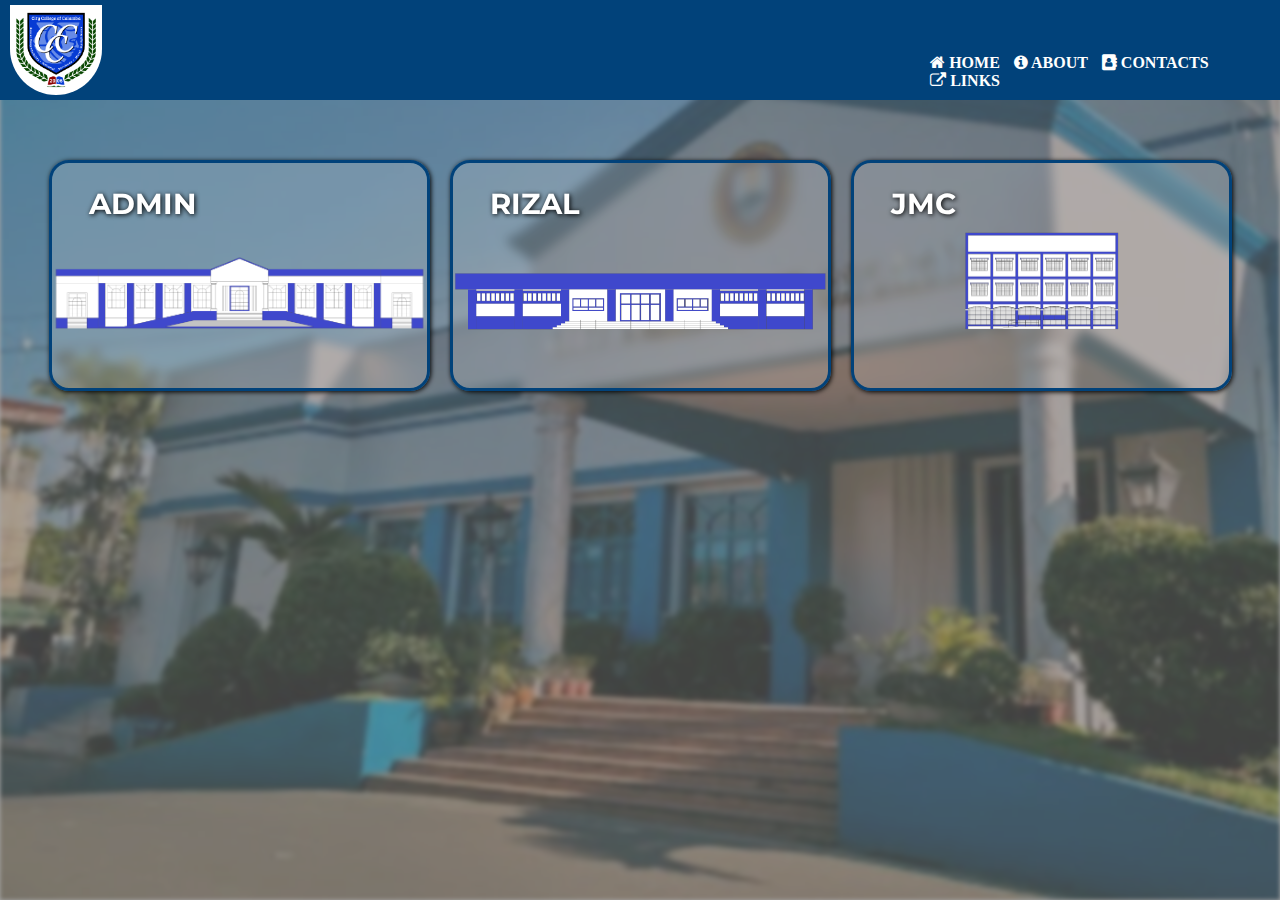
<file: index.html>
<!DOCTYPE html>
<html>
<head>
	<meta charset="utf-8">
	<meta name="viewport" content="width=device-width, initial-scale=1">
	<title>CCC Interactive Map</title>

	<link rel="stylesheet" type="text/css" href="styles/home-style.css">
	<link rel="stylesheet" href="https://cdnjs.cloudflare.com/ajax/libs/font-awesome/4.7.0/css/font-awesome.min.css">

	<style>
	@import url('https://fonts.googleapis.com/css2?family=Montserrat:ital,wght@0,100..900;1,100..900&display=swap');
	@import url('https://fonts.googleapis.com/css2?family=Montserrat:ital,wght@0,100..900;1,100..900&family=Source+Code+Pro:ital,wght@0,200..900;1,200..900&display=swap');
	</style>
</head>
<body>

	<div class="bg"></div>
	<div class="bg-overlay"></div>

	<!--/////////////////////////////
		NAVIGATION AND SIDE BAR
	//////////////////////////////-->
	<nav>

		<!--Div for navigation bar and its components-->
		<div class="navbar">

			<!--School Logo-->
			<div class="logo">
				<a href="#"><img src="images/ccc-home-logo.png" alt="CCC Official Logo"></a>
			</div>
			
			<!--The navigation button links -->
			<ul>
				<li><a href="#"><i class="fa fa-home" aria-hidden="true"></i> Home</a></li>
				<li><a href="about.html"><i class="fa fa-info-circle" aria-hidden="true"></i> About</a></li>
				<li><a href="contacts.html"><i class="fa fa-address-book" aria-hidden="true"></i> Contacts</a></li>
				<li><a href="links.html"><i class="fa fa-external-link" aria-hidden="true"></i> Links</a></li>
			</ul>
			
			<!--Menu Bar. To be shown when media width is less than 768px-->
			<input type="checkbox" id="_hamburger" name="hamburger">
			
			<label for="_hamburger" class="_checkbtn">
			
				<!--Show bars when not clicked-->
				<i class="fa fa-bars"></i>

				<!--Show close when clicked-->
				<i class="fa fa-remove"></i>

			</label>
		</div>



		<!--Div for side bar and its components. To be shown when media width is less than 768px-->
		<div class="sidebar">
			
			<ul>
				<li><a href="#">Home</a></li>
				<li><a href="#">About</a></li>
				<li><a href="#">Contacts</a></li>
				<li><a href="#">Links</a></li>
			</ul>
		
		</div>

	</nav>




	<!--/////////////////////////////
		      MAIN CONTENT
	//////////////////////////////-->

	<!--Container for the 3 Building Sections-->
	<div class="buildings">
		
		
		<!--Admin Building Section-->
		<section id="admin-sec">

			<div class="card-bg"></div>
			
			<h3>Admin</h3>
			<a href="admin.html" class="bldg-btn">Click here to navigate Admin Building </a>
			<a href="#"><img class="imgs" id="admin-img" src="images/buildings/admin.png"></a>

		</section>


		<!--Rizal Building Section-->
		<section id="rizal-sec">

			<h3>Rizal</h3>
			<a href="rizal.html" class="bldg-btn">Click here to navigate Rizal Building </a>
			<a href="#"><img class="imgs" id="rizal-img" src="images/buildings/rizal.png"></a>
			
		</section>
		

		<!--JMC Building Section-->
		<section id="jmc-sec">
			
			<!--Button for showing and hiding the map-->
			<h3>JMC</h3>
			<a href="jmc.html" class="bldg-btn">Click here to navigate JMC Building </a>
			<a href="#"><img class="imgs" id="jmc-img" src="images/buildings/jmc.png"></a>

		</section>

	</div>



</body>


</html>
</file>
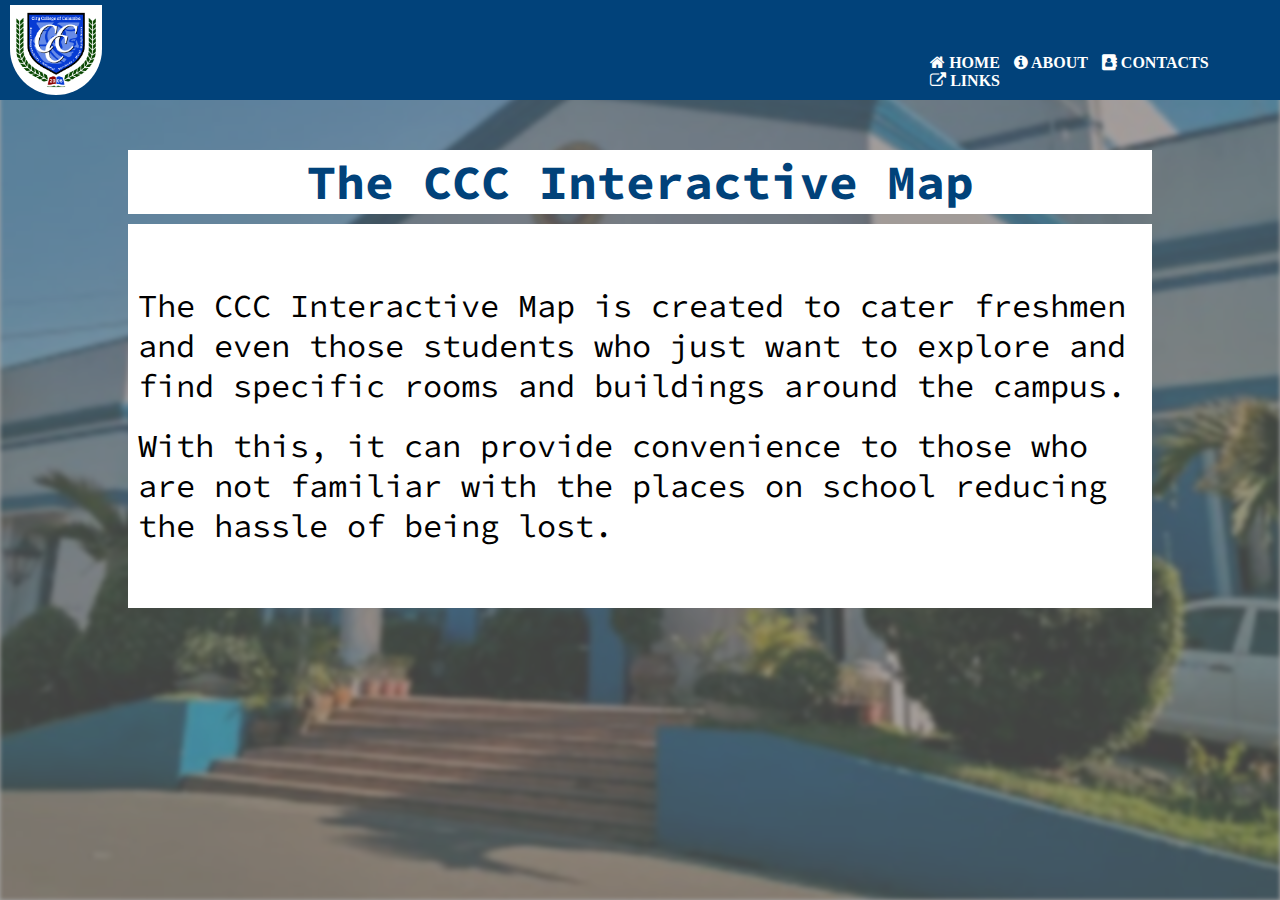
<file: about.html>
<!DOCTYPE html>
<html>
<head>
	<meta charset="utf-8">
	<meta name="viewport" content="width=device-width, initial-scale=1">
	<title>About</title>

	<link rel="stylesheet" type="text/css" href="styles/about-styles.css">
	<link rel="stylesheet" href="https://cdnjs.cloudflare.com/ajax/libs/font-awesome/4.7.0/css/font-awesome.min.css">

	<style>
	@import url('https://fonts.googleapis.com/css2?family=Montserrat:ital,wght@0,100..900;1,100..900&display=swap');
	@import url('https://fonts.googleapis.com/css2?family=Montserrat:ital,wght@0,100..900;1,100..900&family=Source+Code+Pro:ital,wght@0,200..900;1,200..900&display=swap');
	</style>
</head>
<body>
	<div class="bg"></div>
	<div class="bg-overlay"></div>

	<!--/////////////////////////////
		NAVIGATION AND SIDE BAR
	//////////////////////////////-->
	<nav>

		<!--Div for navigation bar and its components-->
		<div class="navbar">

			<!--School Logo-->
			<div class="logo">
				<a href="index.html"><img src="images/ccc-home-logo.png" alt="CCC Official Logo"></a>
			</div>
			
			<!--The navigation button links -->
			<ul>
				<li><a href="index.html"><i class="fa fa-home" aria-hidden="true"></i> Home</a></li>
				<li><a href="#"><i class="fa fa-info-circle" aria-hidden="true"></i> About</a></li>
				<li><a href="contacts.html"><i class="fa fa-address-book" aria-hidden="true"></i> Contacts</a></li>
				<li><a href="links.html"><i class="fa fa-external-link" aria-hidden="true"></i> Links</a></li>
			</ul>
			
			<!--Menu Bar. To be shown when media width is less than 768px-->
			<input type="checkbox" id="_hamburger" name="hamburger">
			
			<label for="_hamburger" class="_checkbtn">
			
				<!--Show bars when not clicked-->
				<i class="fa fa-bars"></i>

				<!--Show close when clicked-->
				<i class="fa fa-remove"></i>

			</label>
		</div>



		<!--Div for side bar and its components. To be shown when media width is less than 768px-->
		<div class="sidebar">
			
			<ul>
				<li><a href="#">Home</a></li>
				<li><a href="#">About</a></li>
				<li><a href="#">Contacts</a></li>
				<li><a href="#">Links</a></li>
			</ul>
		
		</div>

	</nav>
	<div class="title-container">
		<section>
			<h2>The CCC Interactive Map</h2>
		</section>

	</div>
	<!-- About Body -->
	<div class="about-body">
		<section>
			<p>The CCC Interactive Map is created to cater freshmen and even those students who just want to explore and find specific rooms and buildings around the campus.</p>
			<p>With this, it can provide convenience to those who are not familiar with the places on school reducing the hassle of being lost.</p>
		</section>


	</div>
</body>
</html>
</file>
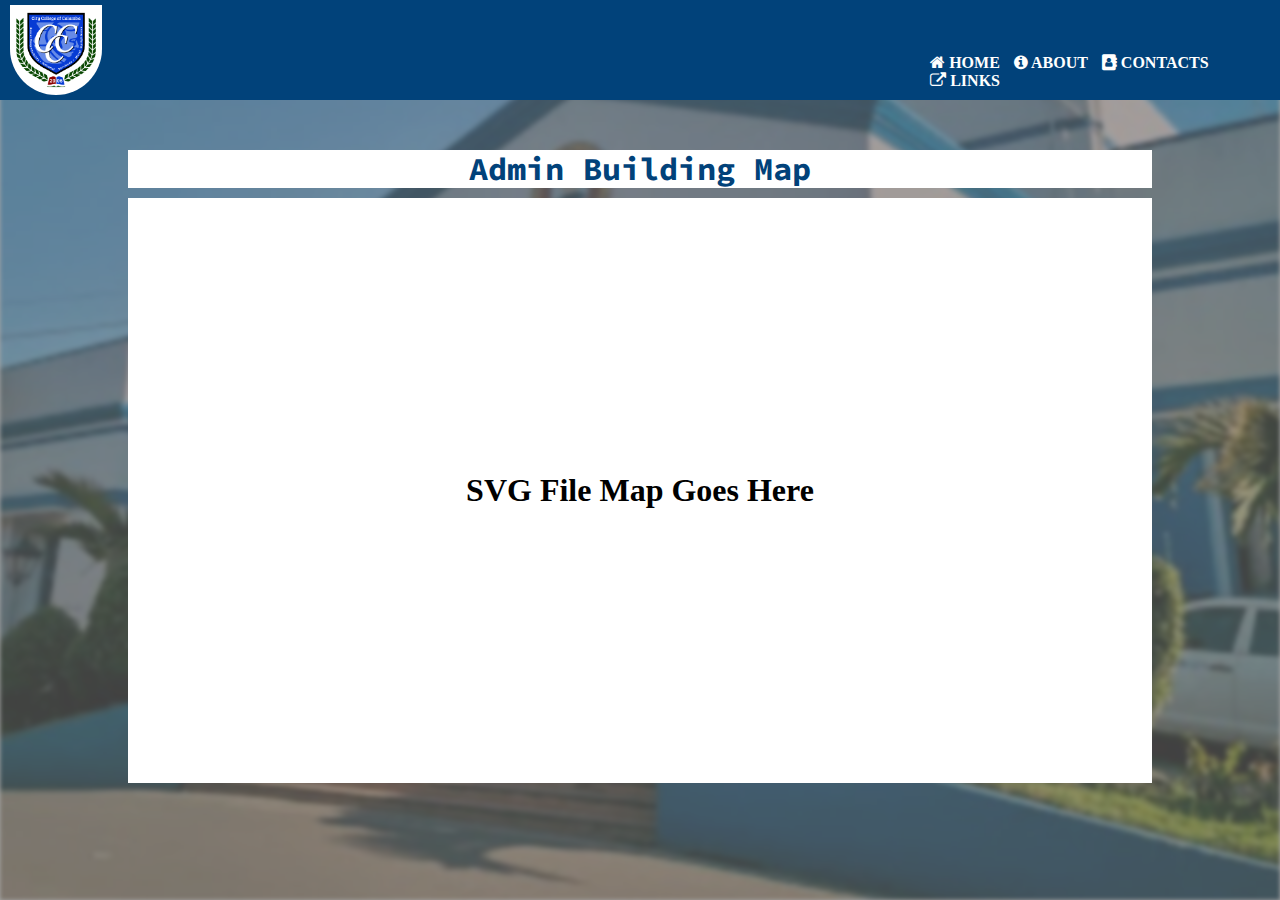
<file: admin.html>
<!DOCTYPE html>
<html>
<head>
	<meta charset="utf-8">
	<meta name="viewport" content="width=device-width, initial-scale=1">
	<title>Admin Building Map</title>

	<link rel="stylesheet" type="text/css" href="styles/admin-styles.css">
	<link rel="stylesheet" href="https://cdnjs.cloudflare.com/ajax/libs/font-awesome/4.7.0/css/font-awesome.min.css">

	<style>
	@import url('https://fonts.googleapis.com/css2?family=Montserrat:ital,wght@0,100..900;1,100..900&display=swap');
	@import url('https://fonts.googleapis.com/css2?family=Montserrat:ital,wght@0,100..900;1,100..900&family=Source+Code+Pro:ital,wght@0,200..900;1,200..900&display=swap');
	</style>
</head>
<body>
	<div class="bg"></div>
	<div class="bg-overlay"></div>

	<!--/////////////////////////////
		NAVIGATION AND SIDE BAR
	//////////////////////////////-->
	<nav>

		<!--Div for navigation bar and its components-->
		<div class="navbar">

			<!--School Logo-->
			<div class="logo">
				<a href="index.html"><img src="images/ccc-home-logo.png" alt="CCC Official Logo"></a>
			</div>
			
			<!--The navigation button links -->
			<ul>
				<li><a href="index.html"><i class="fa fa-home" aria-hidden="true"></i> Home</a></li>
				<li><a href="about.html"><i class="fa fa-info-circle" aria-hidden="true"></i> About</a></li>
				<li><a href="contacts.html"><i class="fa fa-address-book" aria-hidden="true"></i> Contacts</a></li>
				<li><a href="links.html"><i class="fa fa-external-link" aria-hidden="true"></i> Links</a></li>
			</ul>
			
			<!--Menu Bar. To be shown when media width is less than 768px-->
			<input type="checkbox" id="_hamburger" name="hamburger">
			
			<label for="_hamburger" class="_checkbtn">
			
				<!--Show bars when not clicked-->
				<i class="fa fa-bars"></i>

				<!--Show close when clicked-->
				<i class="fa fa-remove"></i>

			</label>
		</div>



		<!--Div for side bar and its components. To be shown when media width is less than 768px-->
		<div class="sidebar">
			
			<ul>
				<li><a href="#">Home</a></li>
				<li><a href="#">About</a></li>
				<li><a href="#">Contacts</a></li>
				<li><a href="#">Links</a></li>
			</ul>
		
		</div>

	</nav>

	<div class="title-container">
		<section>
			<h2>Admin Building Map</h2>
		</section>
	</div>

	<div class="map-container">
		<section>
			<p>SVG File Map Goes Here</p>
		</section>
	</div>
</body>
</html>
</file>
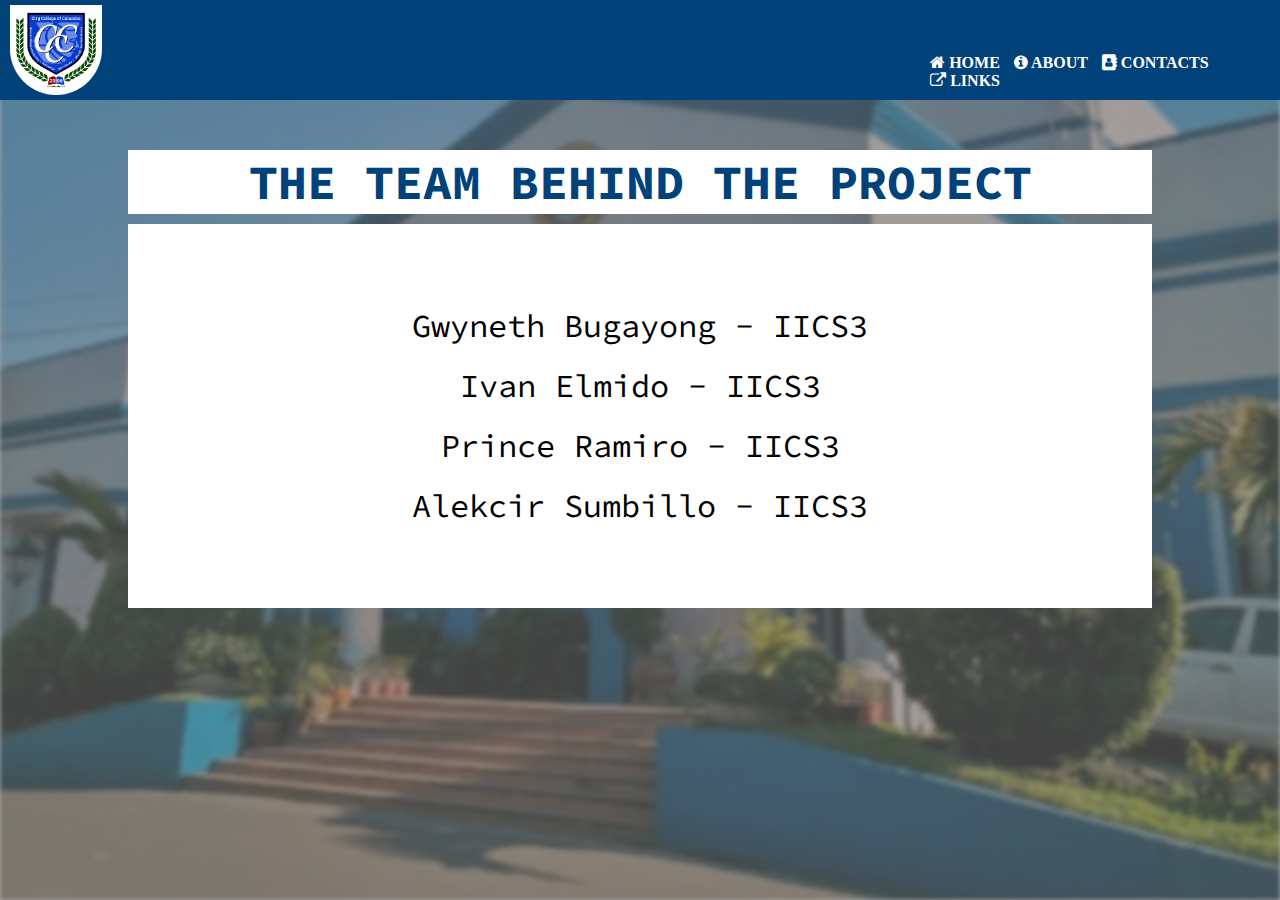
<file: contacts.html>
<!DOCTYPE html>
<html>
<head>
	<meta charset="utf-8">
	<meta name="viewport" content="width=device-width, initial-scale=1">
	<title>Contacts</title>

	<link rel="stylesheet" type="text/css" href="styles/contacts-styles.css">
	<link rel="stylesheet" href="https://cdnjs.cloudflare.com/ajax/libs/font-awesome/4.7.0/css/font-awesome.min.css">

	<style>
	@import url('https://fonts.googleapis.com/css2?family=Montserrat:ital,wght@0,100..900;1,100..900&display=swap');
	@import url('https://fonts.googleapis.com/css2?family=Montserrat:ital,wght@0,100..900;1,100..900&family=Source+Code+Pro:ital,wght@0,200..900;1,200..900&display=swap');
	</style>
</head>
<body>
	<div class="bg"></div>
	<div class="bg-overlay"></div>

	<!--/////////////////////////////
		NAVIGATION AND SIDE BAR
	//////////////////////////////-->
	<nav>

		<!--Div for navigation bar and its components-->
		<div class="navbar">

			<!--School Logo-->
			<div class="logo">
				<a href="index.html"><img src="images/ccc-home-logo.png" alt="CCC Official Logo"></a>
			</div>
			
			<!--The navigation button links -->
			<ul>
				<li><a href="index.html"><i class="fa fa-home" aria-hidden="true"></i> Home</a></li>
				<li><a href="about.html"><i class="fa fa-info-circle" aria-hidden="true"></i> About</a></li>
				<li><a href="#"><i class="fa fa-address-book" aria-hidden="true"></i> Contacts</a></li>
				<li><a href="links.html"><i class="fa fa-external-link" aria-hidden="true"></i> Links</a></li>
			</ul>
			
			<!--Menu Bar. To be shown when media width is less than 768px-->
			<input type="checkbox" id="_hamburger" name="hamburger">
			
			<label for="_hamburger" class="_checkbtn">
			
				<!--Show bars when not clicked-->
				<i class="fa fa-bars"></i>

				<!--Show close when clicked-->
				<i class="fa fa-remove"></i>

			</label>
		</div>



		<!--Div for side bar and its components. To be shown when media width is less than 768px-->
		<div class="sidebar">
			
			<ul>
				<li><a href="#">Home</a></li>
				<li><a href="#">About</a></li>
				<li><a href="#">Contacts</a></li>
				<li><a href="#">Links</a></li>
			</ul>
		
		</div>

	</nav>
	<div class="title-container">
		<section>
			<h2>THE TEAM BEHIND THE PROJECT</h2>
		</section>

	</div>
	<!-- About Body -->
	<div class="about-body">
		<section>
			<p>Gwyneth Bugayong - IICS3</p>
			<p>Ivan Elmido - IICS3</p>
			<p>Prince Ramiro - IICS3</p>
			<p>Alekcir Sumbillo - IICS3</p>
		</section>
	</div>
</body>
</html>
</file>
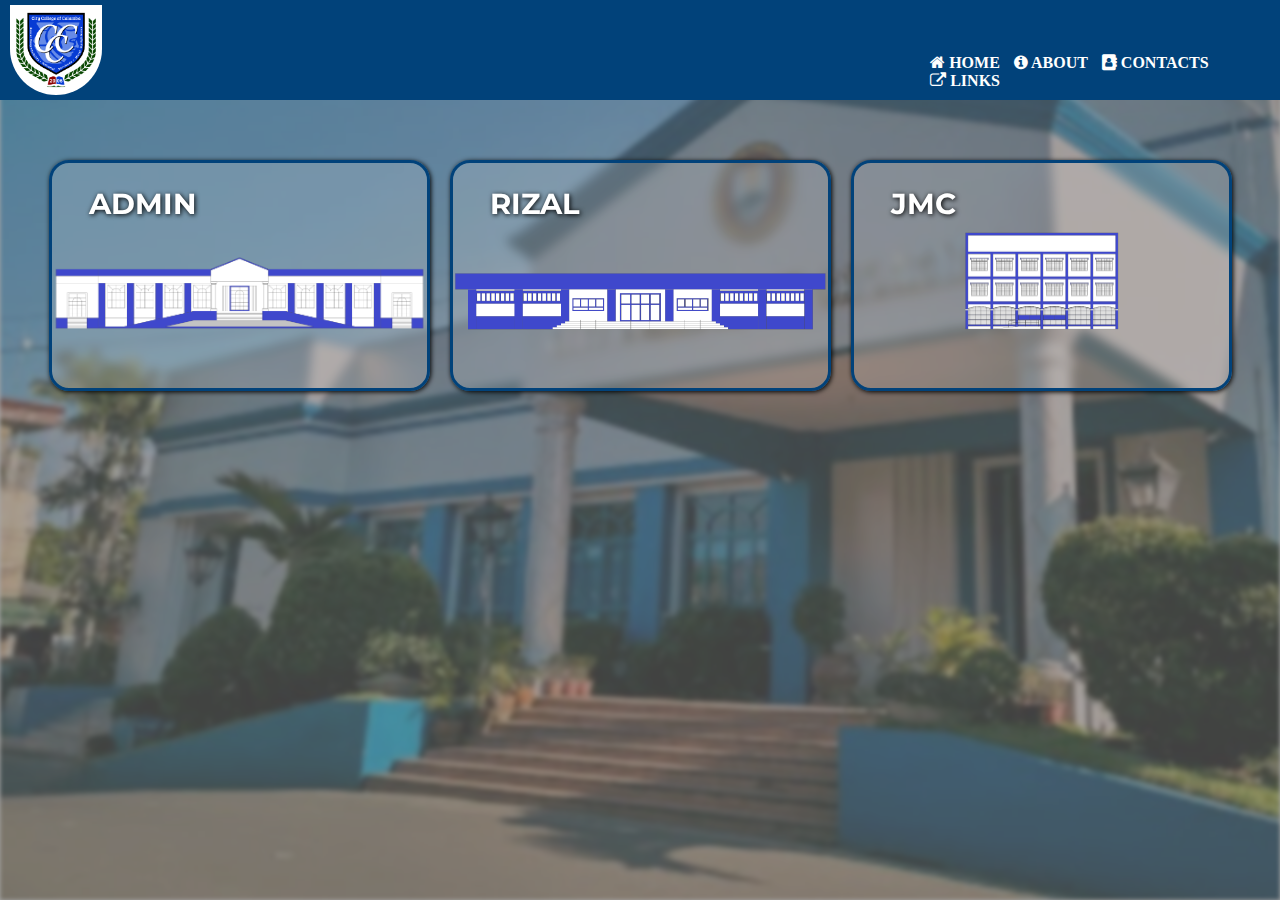
<file: homepage.html>
<!DOCTYPE html>
<html>
<head>
	<meta charset="utf-8">
	<meta name="viewport" content="width=device-width, initial-scale=1">
	<title>CCC Interactive Map</title>

	<link rel="stylesheet" type="text/css" href="styles/home-style.css">
	<link rel="stylesheet" href="https://cdnjs.cloudflare.com/ajax/libs/font-awesome/4.7.0/css/font-awesome.min.css">

	<style>
	@import url('https://fonts.googleapis.com/css2?family=Montserrat:ital,wght@0,100..900;1,100..900&display=swap');
	@import url('https://fonts.googleapis.com/css2?family=Montserrat:ital,wght@0,100..900;1,100..900&family=Source+Code+Pro:ital,wght@0,200..900;1,200..900&display=swap');
	</style>
</head>
<body>

	<div class="bg"></div>
	<div class="bg-overlay"></div>

	<!--/////////////////////////////
		NAVIGATION AND SIDE BAR
	//////////////////////////////-->
	<nav>

		<!--Div for navigation bar and its components-->
		<div class="navbar">

			<!--School Logo-->
			<div class="logo">
				<a href="#"><img src="images/ccc-home-logo.png" alt="CCC Official Logo"></a>
			</div>
			
			<!--The navigation button links -->
			<ul>
				<li><a href="#"><i class="fa fa-home" aria-hidden="true"></i> Home</a></li>
				<li><a href="#"><i class="fa fa-info-circle" aria-hidden="true"></i> About</a></li>
				<li><a href="#"><i class="fa fa-address-book" aria-hidden="true"></i> Contacts</a></li>
				<li><a href="#"><i class="fa fa-external-link" aria-hidden="true"></i> Links</a></li>
			</ul>
			
			<!--Menu Bar. To be shown when media width is less than 768px-->
			<input type="checkbox" id="_hamburger" name="hamburger">
			
			<label for="_hamburger" class="_checkbtn">
			
				<!--Show bars when not clicked-->
				<i class="fa fa-bars"></i>

				<!--Show close when clicked-->
				<i class="fa fa-remove"></i>

			</label>
		</div>



		<!--Div for side bar and its components. To be shown when media width is less than 768px-->
		<div class="sidebar">
			
			<ul>
				<li><a href="#">Home</a></li>
				<li><a href="#">About</a></li>
				<li><a href="#">Contacts</a></li>
				<li><a href="#">Links</a></li>
			</ul>
		
		</div>

	</nav>




	<!--/////////////////////////////
		      MAIN CONTENT
	//////////////////////////////-->

	<!--Container for the 3 Building Sections-->
	<div class="buildings">
		
		
		<!--Admin Building Section-->
		<section id="admin-sec">

			<div class="card-bg"></div>
			
			<h3>Admin</h3>
			<a href="admin.html" class="bldg-btn">Click here to navigate Admin Building </a>
			<a href="#"><img class="imgs" id="admin-img" src="images/buildings/admin.png"></a>

		</section>


		<!--Rizal Building Section-->
		<section id="rizal-sec">

			<h3>Rizal</h3>
			<a href="admin.html" class="bldg-btn">Click here to navigate Rizal Building </a>
			<a href="#"><img class="imgs" id="rizal-img" src="images/buildings/rizal.png"></a>
			
		</section>
		

		<!--JMC Building Section-->
		<section id="jmc-sec">
			
			<!--Button for showing and hiding the map-->
			<h3>JMC</h3>
			<a href="admin.html" class="bldg-btn">Click here to navigate JMC Building </a>
			<a href="#"><img class="imgs" id="jmc-img" src="images/buildings/jmc.png"></a>

		</section>

	</div>



</body>


</html>
</file>
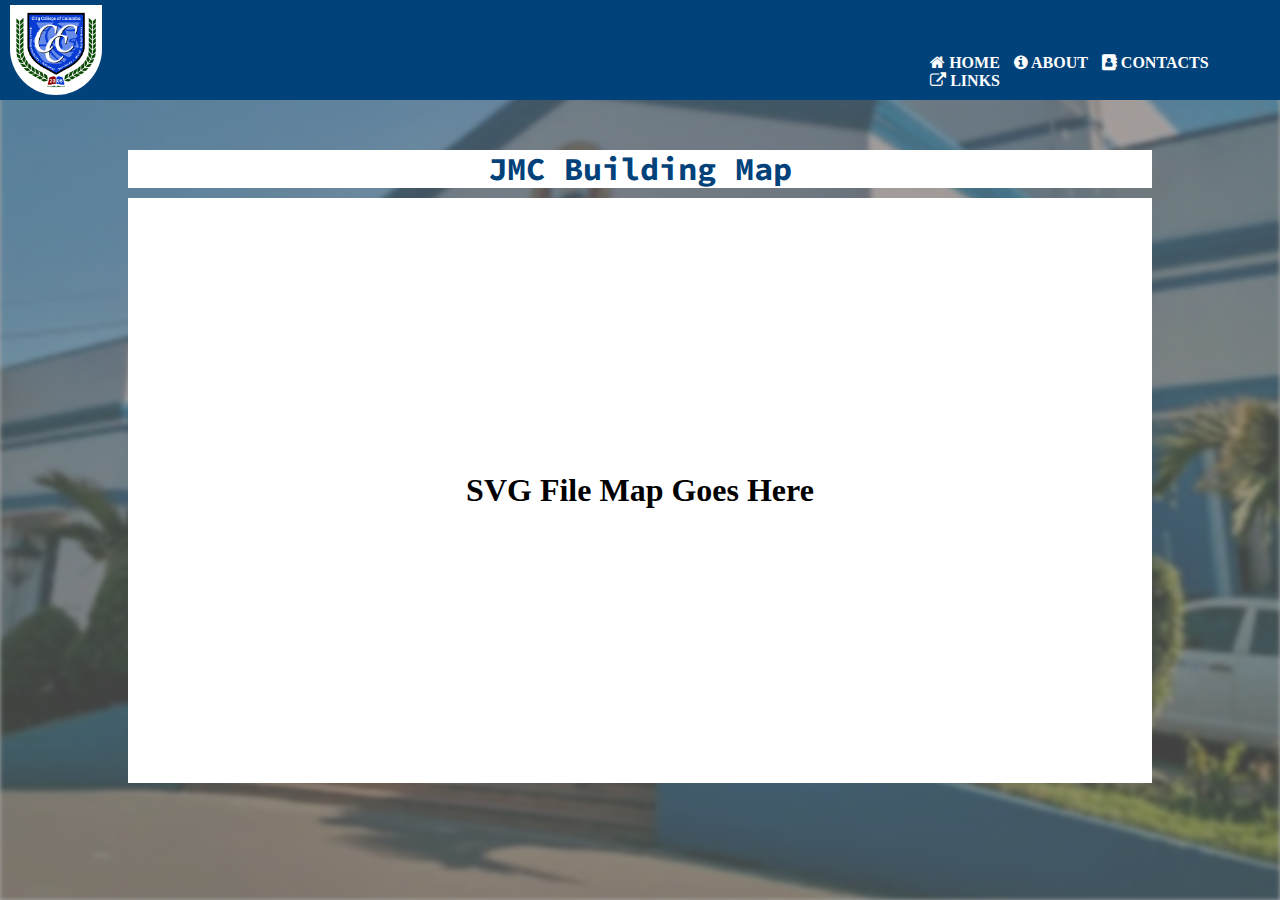
<file: jmc.html>
<!DOCTYPE html>
<html>
<head>
	<meta charset="utf-8">
	<meta name="viewport" content="width=device-width, initial-scale=1">
	<title>JMC Building Map</title>

	<link rel="stylesheet" type="text/css" href="styles/jmc-styles.css">
	<link rel="stylesheet" href="https://cdnjs.cloudflare.com/ajax/libs/font-awesome/4.7.0/css/font-awesome.min.css">

	<style>
	@import url('https://fonts.googleapis.com/css2?family=Montserrat:ital,wght@0,100..900;1,100..900&display=swap');
	@import url('https://fonts.googleapis.com/css2?family=Montserrat:ital,wght@0,100..900;1,100..900&family=Source+Code+Pro:ital,wght@0,200..900;1,200..900&display=swap');
	</style>
</head>
<body>
	<div class="bg"></div>
	<div class="bg-overlay"></div>

	<!--/////////////////////////////
		NAVIGATION AND SIDE BAR
	//////////////////////////////-->
	<nav>

		<!--Div for navigation bar and its components-->
		<div class="navbar">

			<!--School Logo-->
			<div class="logo">
				<a href="index.html"><img src="images/ccc-home-logo.png" alt="CCC Official Logo"></a>
			</div>
			
			<!--The navigation button links -->
			<ul>
				<li><a href="index.html"><i class="fa fa-home" aria-hidden="true"></i> Home</a></li>
				<li><a href="about.html"><i class="fa fa-info-circle" aria-hidden="true"></i> About</a></li>
				<li><a href="contacts.html"><i class="fa fa-address-book" aria-hidden="true"></i> Contacts</a></li>
				<li><a href="links.html"><i class="fa fa-external-link" aria-hidden="true"></i> Links</a></li>
			</ul>
			
			<!--Menu Bar. To be shown when media width is less than 768px-->
			<input type="checkbox" id="_hamburger" name="hamburger">
			
			<label for="_hamburger" class="_checkbtn">
			
				<!--Show bars when not clicked-->
				<i class="fa fa-bars"></i>

				<!--Show close when clicked-->
				<i class="fa fa-remove"></i>

			</label>
		</div>



		<!--Div for side bar and its components. To be shown when media width is less than 768px-->
		<div class="sidebar">
			
			<ul>
				<li><a href="index.html">Home</a></li>
				<li><a href="#">About</a></li>
				<li><a href="#">Contacts</a></li>
				<li><a href="#">Links</a></li>
			</ul>
		
		</div>

	</nav>

	<div class="title-container">
		<section>
			<h2>JMC Building Map</h2>
		</section>
	</div>

	
	<div class="map-container">
		<section>
			<p>SVG File Map Goes Here</p>
		</section>
	</div>
</body>
</html>
</file>
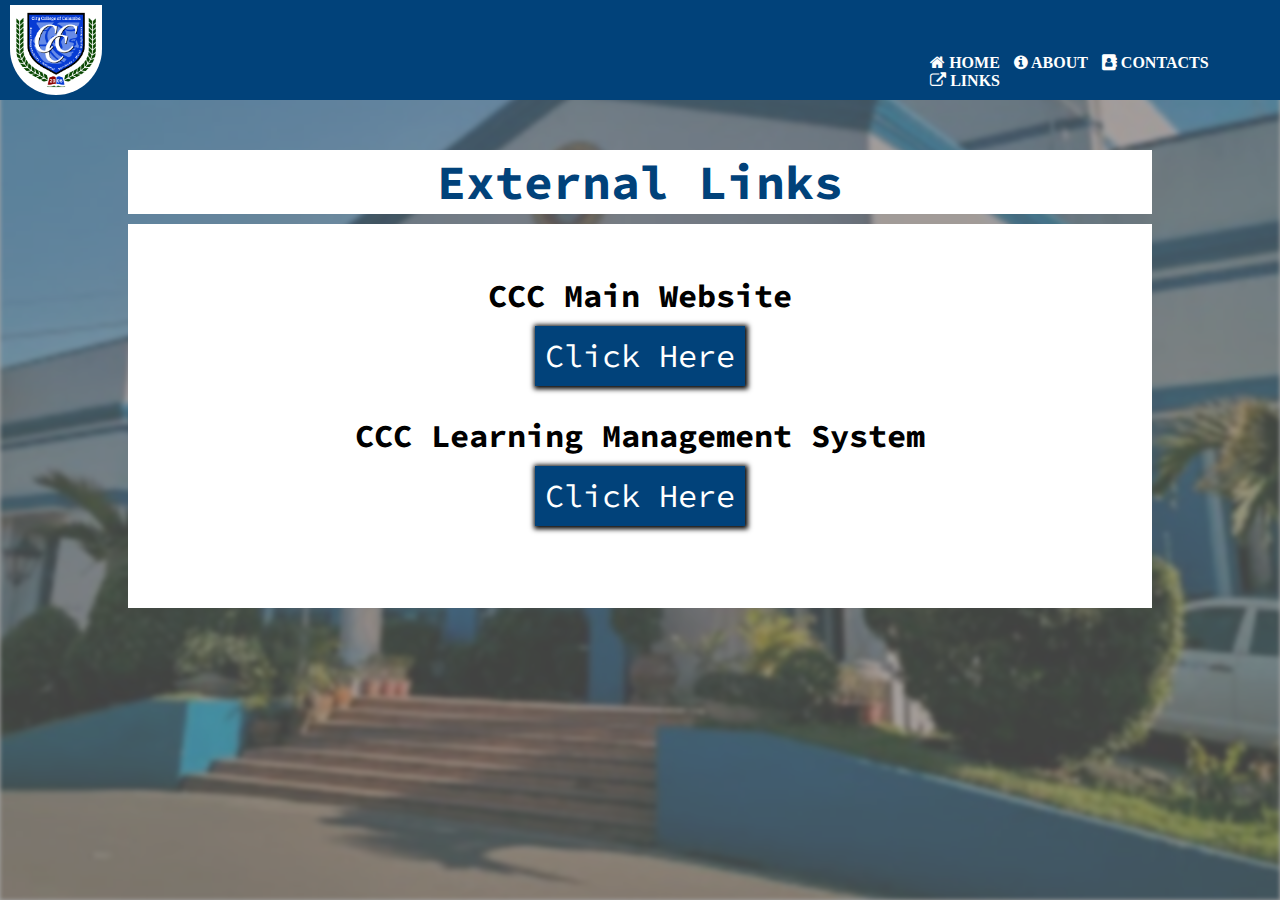
<file: links.html>
<!DOCTYPE html>
<html>
<head>
	<meta charset="utf-8">
	<meta name="viewport" content="width=device-width, initial-scale=1">
	<title>External Links</title>

	<link rel="stylesheet" type="text/css" href="styles/links-styles.css">
	<link rel="stylesheet" href="https://cdnjs.cloudflare.com/ajax/libs/font-awesome/4.7.0/css/font-awesome.min.css">

	<style>
	@import url('https://fonts.googleapis.com/css2?family=Montserrat:ital,wght@0,100..900;1,100..900&display=swap');
	@import url('https://fonts.googleapis.com/css2?family=Montserrat:ital,wght@0,100..900;1,100..900&family=Source+Code+Pro:ital,wght@0,200..900;1,200..900&display=swap');
	</style>
</head>
<body>
	<div class="bg"></div>
	<div class="bg-overlay"></div>

	<!--/////////////////////////////
		NAVIGATION AND SIDE BAR
	//////////////////////////////-->
	<nav>

		<!--Div for navigation bar and its components-->
		<div class="navbar">

			<!--School Logo-->
			<div class="logo">
				<a href="index.html"><img src="images/ccc-home-logo.png" alt="CCC Official Logo"></a>
			</div>
			
			<!--The navigation button links -->
			<ul>
				<li><a href="index.html"><i class="fa fa-home" aria-hidden="true"></i> Home</a></li>
				<li><a href="about.html"><i class="fa fa-info-circle" aria-hidden="true"></i> About</a></li>
				<li><a href="contacts.html"><i class="fa fa-address-book" aria-hidden="true"></i> Contacts</a></li>
				<li><a href="#"><i class="fa fa-external-link" aria-hidden="true"></i> Links</a></li>
			</ul>
			
			<!--Menu Bar. To be shown when media width is less than 768px-->
			<input type="checkbox" id="_hamburger" name="hamburger">
			
			<label for="_hamburger" class="_checkbtn">
			
				<!--Show bars when not clicked-->
				<i class="fa fa-bars"></i>

				<!--Show close when clicked-->
				<i class="fa fa-remove"></i>

			</label>
		</div>



		<!--Div for side bar and its components. To be shown when media width is less than 768px-->
		<div class="sidebar">
			
			<ul>
				<li><a href="#">Home</a></li>
				<li><a href="#">About</a></li>
				<li><a href="#">Contacts</a></li>
				<li><a href="#">Links</a></li>
			</ul>
		
		</div>

	</nav>
	<div class="title-container">
		<section>
			<h2>External Links</h2>
		</section>

	</div>
	<!-- About Body -->
	<div class="about-body">
		<section>
			<h3>CCC Main Website</h3>
			<a href="https://ccc.edu.ph/" target="_blank">Click Here</a>
			<h3>CCC Learning Management System</h3>
			<a href="https://lms.ccc.edu.ph/" target="_blank">Click Here</a>
		</section>
	</div>
</body>
</html>
</file>
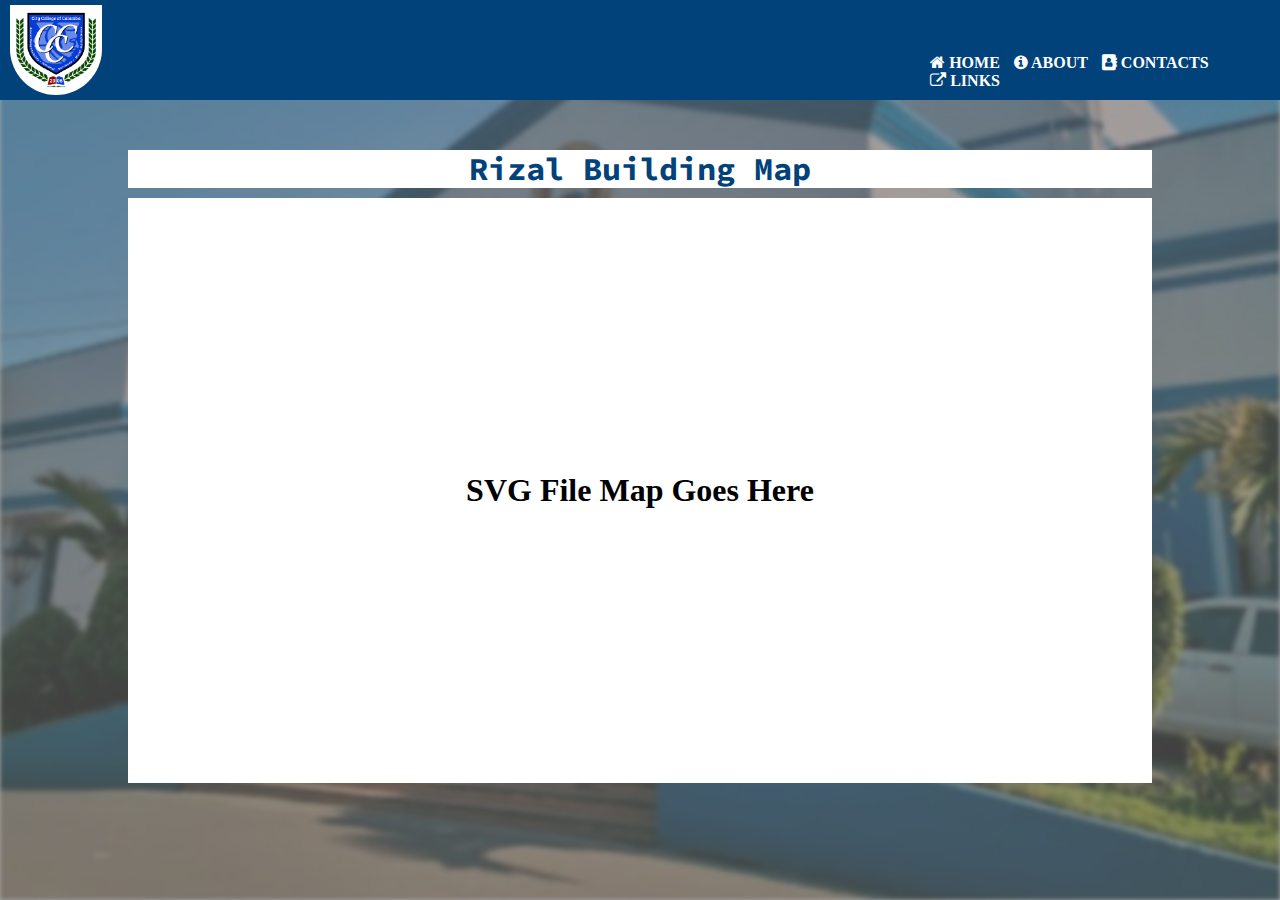
<file: rizal.html>
<!DOCTYPE html>
<html>
<head>
	<meta charset="utf-8">
	<meta name="viewport" content="width=device-width, initial-scale=1">
	<title>Rizal Building Map</title>

	<link rel="stylesheet" type="text/css" href="styles/rizal-styles.css">
	<link rel="stylesheet" href="https://cdnjs.cloudflare.com/ajax/libs/font-awesome/4.7.0/css/font-awesome.min.css">

	<style>
	@import url('https://fonts.googleapis.com/css2?family=Montserrat:ital,wght@0,100..900;1,100..900&display=swap');
	@import url('https://fonts.googleapis.com/css2?family=Montserrat:ital,wght@0,100..900;1,100..900&family=Source+Code+Pro:ital,wght@0,200..900;1,200..900&display=swap');
	</style>
</head>
<body>
	<div class="bg"></div>
	<div class="bg-overlay"></div>

	<!--/////////////////////////////
		NAVIGATION AND SIDE BAR
	//////////////////////////////-->
	<nav>

		<!--Div for navigation bar and its components-->
		<div class="navbar">

			<!--School Logo-->
			<div class="logo">
				<a href="index.html"><img src="images/ccc-home-logo.png" alt="CCC Official Logo"></a>
			</div>
			
			<!--The navigation button links -->
			<ul>
				<li><a href="index.html"><i class="fa fa-home" aria-hidden="true"></i> Home</a></li>
				<li><a href="about.html"><i class="fa fa-info-circle" aria-hidden="true"></i> About</a></li>
				<li><a href="contacts.html"><i class="fa fa-address-book" aria-hidden="true"></i> Contacts</a></li>
				<li><a href="links.html"><i class="fa fa-external-link" aria-hidden="true"></i> Links</a></li>
			</ul>
			
			<!--Menu Bar. To be shown when media width is less than 768px-->
			<input type="checkbox" id="_hamburger" name="hamburger">
			
			<label for="_hamburger" class="_checkbtn">
			
				<!--Show bars when not clicked-->
				<i class="fa fa-bars"></i>

				<!--Show close when clicked-->
				<i class="fa fa-remove"></i>

			</label>
		</div>



		<!--Div for side bar and its components. To be shown when media width is less than 768px-->
		<div class="sidebar">
			
			<ul>
				<li><a href="index.html">Home</a></li>
				<li><a href="#">About</a></li>
				<li><a href="#">Contacts</a></li>
				<li><a href="#">Links</a></li>
			</ul>
		
		</div>

	</nav>

	<div class="title-container">
		<section>
			<h2>Rizal Building Map</h2>
		</section>
	</div>

	<div class="map-container">
		<section>
			<p>SVG File Map Goes Here</p>
		</section>
	</div>
</body>
</html>
</file>
<file: styles/home-style.css>
*{
	text-decoration: none;
	margin: 0;
	padding: 0;
}


body {
	display: flex;
	flex-direction: column;

}
.bg {
	background-image: url("../images/ccc.png");
	background-size: cover;
	background-repeat: no-repeat;
	background-attachment: fixed;

	filter: blur(2px);

	position: absolute;
	width: 100%;
	height: 100vh;
}

.bg-overlay {
	background-color: rgba(108, 108, 108, 0.6);
	background-size: cover;
	position: absolute;
	width: 100%;
	height: 100vh;
}


/* NAVIGATION BAR */
nav {
	position: sticky;
	top: 0;
	z-index: 10;
}
.navbar {
	display: flex;
	background-color: #01427A;
	align-items: end;
	margin-bottom: 50px;

}

.navbar ul{
	list-style: none;
	margin-bottom: 10px;

}

.navbar ul li{
	display: inline-block;
}

.navbar ul li a{
	color: white;
	padding: 5px;
	text-transform: uppercase;
	font-size: 1.5rem;
	font-weight: bold;
	font-family: "Calibri";
	transition: all 0.5s;

}

.navbar ul li a.active,.navbar li a:hover{
	box-shadow: 2px 2px 5px black;
	background: #01B3EF;

	padding-right: 7px;
	padding-left: 7px;
	transition: all 0.5s;
}

.navbar .logo {
	margin: 5px 0px 5px 10px;
	width: 75%;
	height: 120px;
}

.navbar .logo img{
	width: auto;
	max-height: 120px;
	background-color: white;
	border: solid white 0px 0px;
	border-end-start-radius: 50px;
	border-end-end-radius: 50px;

}


.navbar input{
	display: none;
}

.navbar label{
	display: none;
}










.sidebar {
	display: none;
}








.buildings {

	display: flex;
	flex-direction: row;
	justify-content: center;
	align-items: center;
	cursor: default;
	height: 30%;
}


.buildings section {
	display: flex;
	flex-direction: column;
	justify-content: center;
	align-items: center;
	text-align: center;
	background-color: rgba(255, 255, 255, 0.15);
	backdrop-filter: blur(5px);
	box-shadow: 1px 1px 5px;
	border: #01427A solid 3px;
	border-radius: 20px;
	z-index: 20;
	margin: 10px;
	margin-bottom: 200px;

	width: 500px;
	height: 300px;

	transition: all 0.3s ease;

	*{
		transition: all 0.5s ease;
	}

}

.bldg-btn {
	visibility: hidden;
	opacity: 0;
	font-family: "Source Code Pro", monospace;
	font-size: 1.5rem;
	font-weight: 400;
	text-shadow: black 1px 1px 3px;
	color: white;
	margin-top: 20px;
	padding: 10px 5px 10px 5px;
	background-color: rgba(1, 66, 122, 1);
	max-height: 0%;

}

.buildings section:hover {
	transition: 0.3s ease;
	transform: translateY(-10px);
	backdrop-filter: blur(15px);
	#admin-img{
		transition: all 0.5s ease;
		position: absolute;
		bottom: 0;
		left: 55%;
		transform: translateY(120%);
		width: 200%;

		padding-top: 20px;
		padding-bottom: 20px;
		background-color: rgba(255, 255, 255, 0.15);
		backdrop-filter: blur(15px);
		box-shadow: black 1px 1px 5px;
	}

	#rizal-img{
		transition: all 0.5s ease;
		position: absolute;
		bottom: 0;
		left: -50%;
		transform: translateY(120%);
		width: 200%;

		padding-top: 20px;
		padding-bottom: 20px;
		background-color: rgba(255, 255, 255, 0.15);
		backdrop-filter: blur(15px);
		box-shadow: black 1px 1px 5px;
	}

	#jmc-img{
		transition: all 0.5s ease;
		position: absolute;
		bottom: 0;
		left: -155%;
		transform: translateY(120%);
		width: 200%;

		padding-top: 10px;
		padding-bottom: 10px;
		background-color: rgba(255, 255, 255, 0.15);
		backdrop-filter: blur(15px);
		box-shadow: black 1px 1px 5px;
	}

	.bldg-btn {
		visibility: visible;
		opacity: 1;
		max-height: 100%;
		transition: all 0.8s ease;

	}

}

.buildings section img {
	position: absolute;
	bottom: 25%;
	width: 100%;
	left: 0;
}

.buildings section h3{
	position: absolute;
	top: 10%;
	left: 10%;
	text-align: center;
	color: white;
	font-family: "Montserrat", sans-serif;
	font-size: 2.4rem;
	text-transform: uppercase;
	text-shadow: black 1px 1px 5px;
}





/*MEDIA QUERIES*/



@media only screen and (max-width: 1440px) {
	.buildings section {
		 width: 375px;
		 height: 225px;
	}

	.navbar .logo {
		height: 90px;
	}

	.navbar .logo img{
		max-height: 90px;
	}

	.navbar ul li a{
		font-size: 1rem;
	}

	.buildings section h3 {
		font-size: 1.8rem;
	}

	.bldg-btn {
	font-size: 1.1rem;
	font-weight: 400;
	text-shadow: black 1px 1px 3px;
	color: white;
	padding: 10px 5px 10px 5px;
	}

}


@media only screen and (max-width: 1024px) {
	.bg {
		background-position: center center;
	}

	.buildings section {
		 width: 266px;
		 height: 160px;
	}

	.navbar .logo {
		height: 64px;
	}

	.navbar .logo img{
		max-height: 64px;
	}

	.navbar ul li a{
		font-size: 0.7rem;
	}

	.buildings section h3 {
		font-size: 1.28rem;
	}

	.bldg-btn {
	font-size: 0.78rem;
	font-weight: 400;
	text-shadow: black 1px 1px 3px;
	color: white;
	padding: 10px 5px 10px 5px;
	}

}


@media only screen and (max-width: 768px) {
	.bg {
		background-position: center center;
	}

	.buildings {
		flex-direction: column;
	}

	.bldg-btn {
	visibility: hidden;
	opacity: 0;
	font-family: "Source Code Pro", monospace;
	font-size: 1.2rem;
	font-weight: 400;
	text-shadow: black 1px 1px 3px;
	color: white;
	margin-top: 0px;
	padding: 10px 5px 10px 5px;
	background-color: rgba(1, 66, 122, 1);
	max-height: 0%;
	transition: 0s;

	}

	.navbar {
		margin-bottom: 50px;
	}
	.buildings section {
		 width: 266px;
		 height: 160px;
	}

	.buildings section {
		display: flex;
		flex-direction: column;
		justify-content: center;
		align-items: center;
		text-align: center;
		background-color: rgba(255, 255, 255, 0.15);
		backdrop-filter: blur(5px);
		box-shadow: 1px 1px 5px;
		border: #01427A solid 3px;
		border-radius: 20px;
		z-index: 20;
		margin: 10px;


		transition: all 0.5s ease;

		*{
			transition: all 0s ease;
			position: static;
		}

	}

	.navbar .logo {
		height: 48px;
	}

	.navbar .logo img{
		max-height: 48px;
	}

	.navbar ul li a{
		font-size: 0.47rem;
	}

	.buildings section h3 {
		font-size: 1rem;
		transition: all 0.8s;
	}

	.buildings section img {
		position: static;
		bottom: 0%;
		width: 100%;
		left: 0;
	}

	

	.buildings section:hover {
	transition: 0.5s ease;
	transform: unset;
	backdrop-filter: blur(15px);
	transform: rotateY(180deg);
	#admin-img{
		transform: rotateY(180deg);
		opacity: 0;
		transition: all 0s ease;
		position: absolute;
		left: 0;
		transform: translateY(0);
		width: 100%;

		padding-top: unset;
		padding-bottom: unset;
		background-color: transparent;
		backdrop-filter: none;
		box-shadow: 0px 0px;
	}

	#rizal-img{
		transform: rotateY(180deg);
		opacity: 0;
		transition: all 0s ease;
		position: absolute;
		left: 0;
		transform: translateY(0);
		width: 100%;

		padding-top: unset;
		padding-bottom: unset;
		background-color: transparent;
		backdrop-filter: none;
		box-shadow: 0px 0px;
	}

	#jmc-img{
		transform: rotateY(180deg);
		opacity: 0;
		transition: all 0s ease;
		position: absolute;
		left: 0;
		transform: translateY(0);
		width: 100%;

		padding-top: unset;
		padding-bottom: unset;
		background-color: transparent;
		backdrop-filter: none;
		box-shadow: 0px 0px;
	}

	.bldg-btn {
		opacity: 1;
		visibility: visible;
		max-height: 100%;
		transition: visibility 0.8s, opacity 0.8s ease;
		transform: rotateY(180deg);

	}

	h3 {
		opacity: 0;
		transition: opacity 0.3s ease;
	}

}

}
@media only screen and (max-width: 420px) {

	.bg {
		background-position: center center;
	}
	.buildings {
		flex-direction: column;
	}

	.bldg-btn {
	visibility: hidden;
	opacity: 0;
	font-family: "Source Code Pro", monospace;
	font-size: 1.2rem;
	font-weight: 400;
	text-shadow: black 1px 1px 3px;
	color: white;
	margin-top: 0px;
	padding: 10px 5px 10px 5px;
	background-color: rgba(1, 66, 122, 1);
	max-height: 0%;
	transition: 0s;

	}

	.navbar {
		margin-bottom: 50px;
	}
	.buildings section {
		 width: 80%;
		 height: 160px;
	}

	.buildings section {
		display: flex;
		flex-direction: column;
		justify-content: center;
		align-items: center;
		text-align: center;
		background-color: rgba(255, 255, 255, 0.15);
		backdrop-filter: blur(5px);
		box-shadow: 1px 1px 5px;
		border: #01427A solid 3px;
		border-radius: 20px;
		z-index: 20;
		margin: 10px;


		transition: all 0.5s ease;

		*{
			transition: all 0s ease;
			position: static;
		}

	}

	.navbar .logo {
		height: 48px;
	}

	.navbar .logo img{
		max-height: 48px;
	}

	.navbar ul li a{
		font-size: 0.47rem;
	}

	.buildings section h3 {
		font-size: 1.5rem;
		transition: all 0.8s;
	}

	.buildings section img {
		position: static;
		bottom: 0%;
		width: 100%;
		left: 0;
	}

	

	.buildings section:hover {
	transition: 0.5s ease;
	transform: unset;
	backdrop-filter: blur(15px);
	transform: rotateY(180deg);
	#admin-img{
		transform: rotateY(180deg);
		opacity: 0;
		transition: all 0s ease;
		position: absolute;
		left: 0;
		transform: translateY(0);
		width: 100%;

		padding-top: unset;
		padding-bottom: unset;
		background-color: transparent;
		backdrop-filter: none;
		box-shadow: 0px 0px;
	}

	#rizal-img{
		transform: rotateY(180deg);
		opacity: 0;
		transition: all 0s ease;
		position: absolute;
		left: 0;
		transform: translateY(0);
		width: 100%;

		padding-top: unset;
		padding-bottom: unset;
		background-color: transparent;
		backdrop-filter: none;
		box-shadow: 0px 0px;
	}

	#jmc-img{
		transform: rotateY(180deg);
		opacity: 0;
		transition: all 0s ease;
		position: absolute;
		left: 0;
		transform: translateY(0);
		width: 100%;

		padding-top: unset;
		padding-bottom: unset;
		background-color: transparent;
		backdrop-filter: none;
		box-shadow: 0px 0px;
	}

	.bldg-btn {
		opacity: 1;
		visibility: visible;
		max-height: 100%;
		transition: visibility 0.8s, opacity 0.8s ease;
		transform: rotateY(180deg);

	}

	h3 {
		opacity: 0;
		transition: opacity 0.3s ease;
	}

}

}
</file>
<file: styles/about-styles.css>
*{
	text-decoration: none;
	margin: 0;
	padding: 0;
}


body {
	display: flex;
	flex-direction: column;

}
.bg {
	background-image: url("../images/ccc.png");
	background-size: cover;
	background-repeat: no-repeat;
	background-attachment: fixed;

	filter: blur(2px);

	position: absolute;
	width: 100%;
	height: 100vh;
}

.bg-overlay {
	background-color: rgba(108, 108, 108, 0.6);
	background-size: cover;
	position: absolute;
	width: 100%;
	height: 100vh;
}


/* NAVIGATION BAR */
nav {
	position: sticky;
	top: 0;
	z-index: 10;
}
.navbar {
	display: flex;
	background-color: #01427A;
	align-items: end;
	margin-bottom: 50px;

}

.navbar ul{
	list-style: none;
	margin-bottom: 10px;

}

.navbar ul li{
	display: inline-block;
}

.navbar ul li a{
	color: white;
	padding: 5px;
	text-transform: uppercase;
	font-size: 1.5rem;
	font-weight: bold;
	font-family: "Calibri";
	transition: all 0.5s;

}

.navbar ul li a.active,.navbar li a:hover{
	box-shadow: 2px 2px 5px black;
	background: #01B3EF;

	padding-right: 7px;
	padding-left: 7px;
	transition: all 0.5s;
}

.navbar .logo {
	margin: 5px 0px 5px 10px;
	width: 75%;
	height: 120px;
}

.navbar .logo img{
	width: auto;
	max-height: 120px;
	background-color: white;
	border: solid white 0px 0px;
	border-end-start-radius: 50px;
	border-end-end-radius: 50px;

}


.navbar input{
	display: none;
}

.navbar label{
	display: none;
}










.sidebar {
	display: none;
}

.title-container {
	display: flex;
	justify-content: center;
	align-items: center;
	width: 100vw;
	z-index: 15;
	margin-bottom: 10px;
}

.title-container section {
	display: flex;
	flex-direction: column;
	justify-content: center;
	align-items: center;
	background-color: white;
	height: 5vw;
	width: 80vw;
}

.title-container section h2 {
	color: #01427A;
	font-family: "Source Code Pro", monospace;
	font-size: 3rem;

}

.about-body {
	display: flex;
	flex-direction: column;
	justify-content: center;
	align-items: center;
	width: 100vw;
	z-index: 20;
}

.about-body section {
	display: flex;
	flex-direction: column;
	justify-content: center;
	align-items: center;
	width: 80vw;
	height: 30vw;
	background-color: white;
}

.about-body p {
	color: black;
	font-family: "Source Code Pro", monospace;
	font-size: 2rem;
	margin: 10px;
}






/*MEDIA QUERIES*/

@media only screen and (max-width: 1440px) {
	.bg {
		background-position: center center;
	}



	.navbar .logo {
		height: 90px;
	}

	.navbar .logo img{
		max-height: 90px;
	}

	.navbar ul li a{
		font-size: 1rem;
	}
}

@media only screen and (max-width: 1024px) {
	.bg {
		background-position: center center;
	}

	.navbar .logo {
		height: 64px;
	}

	.navbar .logo img{
		max-height: 64px;
	}

	.navbar ul li a{
		font-size: 0.7rem;
	}
}

@media only screen and (max-width: 768px) {
	.bg {
		background-position: center center;
	}
	.navbar {
		margin-bottom: 50px;
	}

	.navbar .logo {
		height: 48px;
	}

	.navbar .logo img{
		max-height: 48px;
	}

	.navbar ul li a{
		font-size: 0.47rem;
	}
}

@media only screen and (max-width: 420px) {

	.bg {
		background-position: center center;
	}
	.navbar {
		margin-bottom: 50px;
	}
	.navbar .logo {
		height: 48px;
	}

	.navbar .logo img{
		max-height: 48px;
	}

	.navbar ul li a{
		font-size: 0.47rem;
	}
}
</file>
<file: styles/admin-styles.css>
*{
	text-decoration: none;
	margin: 0;
	padding: 0;
}


body {
	display: flex;
	flex-direction: column;

}
.bg {
	background-image: url("../images/ccc.png");
	background-size: cover;
	background-repeat: no-repeat;
	background-attachment: fixed;

	filter: blur(2px);

	position: absolute;
	width: 100%;
	height: 100vh;
}

.bg-overlay {
	background-color: rgba(108, 108, 108, 0.6);
	background-size: cover;
	position: absolute;
	width: 100%;
	height: 100vh;
}


/* NAVIGATION BAR */
nav {
	position: sticky;
	top: 0;
	z-index: 10;
}
.navbar {
	display: flex;
	background-color: #01427A;
	align-items: end;
	margin-bottom: 50px;

}

.navbar ul{
	list-style: none;
	margin-bottom: 10px;

}

.navbar ul li{
	display: inline-block;
}

.navbar ul li a{
	color: white;
	padding: 5px;
	text-transform: uppercase;
	font-size: 1.5rem;
	font-weight: bold;
	font-family: "Calibri";
	transition: all 0.5s;

}

.navbar ul li a.active,.navbar li a:hover{
	box-shadow: 2px 2px 5px black;
	background: #01B3EF;

	padding-right: 7px;
	padding-left: 7px;
	transition: all 0.5s;
}

.navbar .logo {
	margin: 5px 0px 5px 10px;
	width: 75%;
	height: 120px;
}

.navbar .logo img{
	width: auto;
	max-height: 120px;
	background-color: white;
	border: solid white 0px 0px;
	border-end-start-radius: 50px;
	border-end-end-radius: 50px;

}


.navbar input{
	display: none;
}

.navbar label{
	display: none;
}










.sidebar {
	display: none;
}

.title-container {
	display: flex;
	justify-content: center;
	align-items: center;
	width: 100vw;
	z-index: 15;
	margin-bottom: 10px;
}

.title-container section {
	display: flex;
	flex-direction: column;
	justify-content: center;
	align-items: center;
	background-color: white;
	height: 3vw;
	width: 80vw;
}

.title-container section h2 {
	color: #01427A;
	font-family: "Source Code Pro", monospace;
	font-size: 2rem;

}

.map-container {
	display: flex;
	justify-content: center;
	align-items: center;
	width: 100vw;
	z-index: 15;
	margin-bottom: 10px;
}

.map-container section {
	display: flex;
	justify-content: center;
	align-items: center;
	max-width: 80vw;
	width: 80vw;
	height: 65vh;
	background-color: white;
}

.map-container section p {
	color: black;
	font-weight: bold;
	font-size: 2rem;
}




/*MEDIA QUERIES*/

@media only screen and (max-width: 1440px) {
	.bg {
		background-position: center center;
	}



	.navbar .logo {
		height: 90px;
	}

	.navbar .logo img{
		max-height: 90px;
	}

	.navbar ul li a{
		font-size: 1rem;
	}
}

@media only screen and (max-width: 1024px) {
	.bg {
		background-position: center center;
	}

	.navbar .logo {
		height: 64px;
	}

	.navbar .logo img{
		max-height: 64px;
	}

	.navbar ul li a{
		font-size: 0.7rem;
	}
}

@media only screen and (max-width: 768px) {
	.bg {
		background-position: center center;
	}
	.navbar {
		margin-bottom: 50px;
	}

	.navbar .logo {
		height: 48px;
	}

	.navbar .logo img{
		max-height: 48px;
	}

	.navbar ul li a{
		font-size: 0.47rem;
	}
}

@media only screen and (max-width: 420px) {

	.bg {
		background-position: center center;
	}
	.navbar {
		margin-bottom: 50px;
	}
	.navbar .logo {
		height: 48px;
	}

	.navbar .logo img{
		max-height: 48px;
	}

	.navbar ul li a{
		font-size: 0.47rem;
	}
}
</file>
<file: styles/contacts-styles.css>
*{
	text-decoration: none;
	margin: 0;
	padding: 0;
}


body {
	display: flex;
	flex-direction: column;

}
.bg {
	background-image: url("../images/ccc.png");
	background-size: cover;
	background-repeat: no-repeat;
	background-attachment: fixed;

	filter: blur(2px);

	position: absolute;
	width: 100%;
	height: 100vh;
}

.bg-overlay {
	background-color: rgba(108, 108, 108, 0.6);
	background-size: cover;
	position: absolute;
	width: 100%;
	height: 100vh;
}


/* NAVIGATION BAR */
nav {
	position: sticky;
	top: 0;
	z-index: 10;
}
.navbar {
	display: flex;
	background-color: #01427A;
	align-items: end;
	margin-bottom: 50px;

}

.navbar ul{
	list-style: none;
	margin-bottom: 10px;

}

.navbar ul li{
	display: inline-block;
}

.navbar ul li a{
	color: white;
	padding: 5px;
	text-transform: uppercase;
	font-size: 1.5rem;
	font-weight: bold;
	font-family: "Calibri";
	transition: all 0.5s;

}

.navbar ul li a.active,.navbar li a:hover{
	box-shadow: 2px 2px 5px black;
	background: #01B3EF;

	padding-right: 7px;
	padding-left: 7px;
	transition: all 0.5s;
}

.navbar .logo {
	margin: 5px 0px 5px 10px;
	width: 75%;
	height: 120px;
}

.navbar .logo img{
	width: auto;
	max-height: 120px;
	background-color: white;
	border: solid white 0px 0px;
	border-end-start-radius: 50px;
	border-end-end-radius: 50px;

}


.navbar input{
	display: none;
}

.navbar label{
	display: none;
}










.sidebar {
	display: none;
}

.title-container {
	display: flex;
	justify-content: center;
	align-items: center;
	width: 100vw;
	z-index: 15;
	margin-bottom: 10px;
}

.title-container section {
	display: flex;
	flex-direction: column;
	justify-content: center;
	align-items: center;
	background-color: white;
	height: 5vw;
	width: 80vw;
}

.title-container section h2 {
	color: #01427A;
	font-family: "Source Code Pro", monospace;
	font-size: 3rem;

}

.about-body {
	display: flex;
	flex-direction: column;
	justify-content: center;
	align-items: center;
	width: 100vw;
	z-index: 20;
}

.about-body section {
	display: flex;
	flex-direction: column;
	justify-content: center;
	align-items: center;
	width: 80vw;
	height: 30vw;
	background-color: white;
}

.about-body p {
	color: black;
	font-family: "Source Code Pro", monospace;
	font-size: 2rem;
	margin: 10px;
}






/*MEDIA QUERIES*/

@media only screen and (max-width: 1440px) {
	.bg {
		background-position: center center;
	}



	.navbar .logo {
		height: 90px;
	}

	.navbar .logo img{
		max-height: 90px;
	}

	.navbar ul li a{
		font-size: 1rem;
	}
}

@media only screen and (max-width: 1024px) {
	.bg {
		background-position: center center;
	}

	.navbar .logo {
		height: 64px;
	}

	.navbar .logo img{
		max-height: 64px;
	}

	.navbar ul li a{
		font-size: 0.7rem;
	}
}

@media only screen and (max-width: 768px) {
	.bg {
		background-position: center center;
	}
	.navbar {
		margin-bottom: 50px;
	}

	.navbar .logo {
		height: 48px;
	}

	.navbar .logo img{
		max-height: 48px;
	}

	.navbar ul li a{
		font-size: 0.47rem;
	}
}

@media only screen and (max-width: 420px) {

	.bg {
		background-position: center center;
	}
	.navbar {
		margin-bottom: 50px;
	}
	.navbar .logo {
		height: 48px;
	}

	.navbar .logo img{
		max-height: 48px;
	}

	.navbar ul li a{
		font-size: 0.47rem;
	}
}
</file>
<file: styles/jmc-styles.css>
*{
	text-decoration: none;
	margin: 0;
	padding: 0;
}


body {
	display: flex;
	flex-direction: column;

}
.bg {
	background-image: url("../images/ccc.png");
	background-size: cover;
	background-repeat: no-repeat;
	background-attachment: fixed;

	filter: blur(2px);

	position: absolute;
	width: 100%;
	height: 100vh;
}

.bg-overlay {
	background-color: rgba(108, 108, 108, 0.6);
	background-size: cover;
	position: absolute;
	width: 100%;
	height: 100vh;
}


/* NAVIGATION BAR */
nav {
	position: sticky;
	top: 0;
	z-index: 10;
}
.navbar {
	display: flex;
	background-color: #01427A;
	align-items: end;
	margin-bottom: 50px;

}

.navbar ul{
	list-style: none;
	margin-bottom: 10px;

}

.navbar ul li{
	display: inline-block;
}

.navbar ul li a{
	color: white;
	padding: 5px;
	text-transform: uppercase;
	font-size: 1.5rem;
	font-weight: bold;
	font-family: "Calibri";
	transition: all 0.5s;

}

.navbar ul li a.active,.navbar li a:hover{
	box-shadow: 2px 2px 5px black;
	background: #01B3EF;

	padding-right: 7px;
	padding-left: 7px;
	transition: all 0.5s;
}

.navbar .logo {
	margin: 5px 0px 5px 10px;
	width: 75%;
	height: 120px;
}

.navbar .logo img{
	width: auto;
	max-height: 120px;
	background-color: white;
	border: solid white 0px 0px;
	border-end-start-radius: 50px;
	border-end-end-radius: 50px;

}


.navbar input{
	display: none;
}

.navbar label{
	display: none;
}










.sidebar {
	display: none;
}

.title-container {
	display: flex;
	justify-content: center;
	align-items: center;
	width: 100vw;
	z-index: 15;
	margin-bottom: 10px;
}

.title-container section {
	display: flex;
	flex-direction: column;
	justify-content: center;
	align-items: center;
	background-color: white;
	height: 3vw;
	width: 80vw;
}

.title-container section h2 {
	color: #01427A;
	font-family: "Source Code Pro", monospace;
	font-size: 2rem;

}

.map-container {
	display: flex;
	justify-content: center;
	align-items: center;
	width: 100vw;
	z-index: 15;
	margin-bottom: 10px;
}

.map-container section {
	display: flex;
	justify-content: center;
	align-items: center;
	max-width: 80vw;
	width: 80vw;
	height: 65vh;
	background-color: white;
}

.map-container section p {
	color: black;
	font-weight: bold;
	font-size: 2rem;
}




/*MEDIA QUERIES*/

@media only screen and (max-width: 1440px) {
	.bg {
		background-position: center center;
	}



	.navbar .logo {
		height: 90px;
	}

	.navbar .logo img{
		max-height: 90px;
	}

	.navbar ul li a{
		font-size: 1rem;
	}
}

@media only screen and (max-width: 1024px) {
	.bg {
		background-position: center center;
	}

	.navbar .logo {
		height: 64px;
	}

	.navbar .logo img{
		max-height: 64px;
	}

	.navbar ul li a{
		font-size: 0.7rem;
	}
}

@media only screen and (max-width: 768px) {
	.bg {
		background-position: center center;
	}
	.navbar {
		margin-bottom: 50px;
	}

	.navbar .logo {
		height: 48px;
	}

	.navbar .logo img{
		max-height: 48px;
	}

	.navbar ul li a{
		font-size: 0.47rem;
	}
}

@media only screen and (max-width: 420px) {

	.bg {
		background-position: center center;
	}
	.navbar {
		margin-bottom: 50px;
	}
	.navbar .logo {
		height: 48px;
	}

	.navbar .logo img{
		max-height: 48px;
	}

	.navbar ul li a{
		font-size: 0.47rem;
	}
}
</file>
<file: styles/links-styles.css>
*{
	text-decoration: none;
	margin: 0;
	padding: 0;
}


body {
	display: flex;
	flex-direction: column;

}
.bg {
	background-image: url("../images/ccc.png");
	background-size: cover;
	background-repeat: no-repeat;
	background-attachment: fixed;

	filter: blur(2px);

	position: absolute;
	width: 100%;
	height: 100vh;
}

.bg-overlay {
	background-color: rgba(108, 108, 108, 0.6);
	background-size: cover;
	position: absolute;
	width: 100%;
	height: 100vh;
}


/* NAVIGATION BAR */
nav {
	position: sticky;
	top: 0;
	z-index: 10;
}
.navbar {
	display: flex;
	background-color: #01427A;
	align-items: end;
	margin-bottom: 50px;

}

.navbar ul{
	list-style: none;
	margin-bottom: 10px;

}

.navbar ul li{
	display: inline-block;
}

.navbar ul li a{
	color: white;
	padding: 5px;
	text-transform: uppercase;
	font-size: 1.5rem;
	font-weight: bold;
	font-family: "Calibri";
	transition: all 0.5s;

}

.navbar ul li a.active,.navbar li a:hover{
	box-shadow: 2px 2px 5px black;
	background: #01B3EF;

	padding-right: 7px;
	padding-left: 7px;
	transition: all 0.5s;
}

.navbar .logo {
	margin: 5px 0px 5px 10px;
	width: 75%;
	height: 120px;
}

.navbar .logo img{
	width: auto;
	max-height: 120px;
	background-color: white;
	border: solid white 0px 0px;
	border-end-start-radius: 50px;
	border-end-end-radius: 50px;

}


.navbar input{
	display: none;
}

.navbar label{
	display: none;
}










.sidebar {
	display: none;
}

.title-container {
	display: flex;
	justify-content: center;
	align-items: center;
	width: 100vw;
	z-index: 15;
	margin-bottom: 10px;
}

.title-container section {
	display: flex;
	flex-direction: column;
	justify-content: center;
	align-items: center;
	background-color: white;
	height: 5vw;
	width: 80vw;
}

.title-container section h2 {
	color: #01427A;
	font-family: "Source Code Pro", monospace;
	font-size: 3rem;

}

.about-body {
	display: flex;
	flex-direction: column;
	justify-content: center;
	align-items: center;
	width: 100vw;
	z-index: 20;
}

.about-body section {
	display: flex;
	flex-direction: column;
	justify-content: center;
	align-items: center;
	width: 80vw;
	height: 30vw;
	background-color: white;
}

.about-body h3 {
	font-family: "Source Code Pro", monospace;
	font-size: 2rem;
}

.about-body a {
	padding: 10px;
	color: white;
	font-family: "Source Code Pro", monospace;
	font-size: 2rem;
	margin: 10px 10px 30px 10px;
	background-color: #01427A;
	box-shadow: black 1px 1px 5px 2px;
}

.about-body a:hover {
	background-color: #01B3EF;
}






/*MEDIA QUERIES*/

@media only screen and (max-width: 1440px) {
	.bg {
		background-position: center center;
	}



	.navbar .logo {
		height: 90px;
	}

	.navbar .logo img{
		max-height: 90px;
	}

	.navbar ul li a{
		font-size: 1rem;
	}
}

@media only screen and (max-width: 1024px) {
	.bg {
		background-position: center center;
	}

	.navbar .logo {
		height: 64px;
	}

	.navbar .logo img{
		max-height: 64px;
	}

	.navbar ul li a{
		font-size: 0.7rem;
	}
}

@media only screen and (max-width: 768px) {
	.bg {
		background-position: center center;
	}
	.navbar {
		margin-bottom: 50px;
	}

	.navbar .logo {
		height: 48px;
	}

	.navbar .logo img{
		max-height: 48px;
	}

	.navbar ul li a{
		font-size: 0.47rem;
	}
}

@media only screen and (max-width: 420px) {

	.bg {
		background-position: center center;
	}
	.navbar {
		margin-bottom: 50px;
	}
	.navbar .logo {
		height: 48px;
	}

	.navbar .logo img{
		max-height: 48px;
	}

	.navbar ul li a{
		font-size: 0.47rem;
	}
}
</file>
<file: styles/rizal-styles.css>
*{
	text-decoration: none;
	margin: 0;
	padding: 0;
}


body {
	display: flex;
	flex-direction: column;

}
.bg {
	background-image: url("../images/ccc.png");
	background-size: cover;
	background-repeat: no-repeat;
	background-attachment: fixed;

	filter: blur(2px);

	position: absolute;
	width: 100%;
	height: 100vh;
}

.bg-overlay {
	background-color: rgba(108, 108, 108, 0.6);
	background-size: cover;
	position: absolute;
	width: 100%;
	height: 100vh;
}


/* NAVIGATION BAR */
nav {
	position: sticky;
	top: 0;
	z-index: 10;
}
.navbar {
	display: flex;
	background-color: #01427A;
	align-items: end;
	margin-bottom: 50px;

}

.navbar ul{
	list-style: none;
	margin-bottom: 10px;

}

.navbar ul li{
	display: inline-block;
}

.navbar ul li a{
	color: white;
	padding: 5px;
	text-transform: uppercase;
	font-size: 1.5rem;
	font-weight: bold;
	font-family: "Calibri";
	transition: all 0.5s;

}

.navbar ul li a.active,.navbar li a:hover{
	box-shadow: 2px 2px 5px black;
	background: #01B3EF;

	padding-right: 7px;
	padding-left: 7px;
	transition: all 0.5s;
}

.navbar .logo {
	margin: 5px 0px 5px 10px;
	width: 75%;
	height: 120px;
}

.navbar .logo img{
	width: auto;
	max-height: 120px;
	background-color: white;
	border: solid white 0px 0px;
	border-end-start-radius: 50px;
	border-end-end-radius: 50px;

}


.navbar input{
	display: none;
}

.navbar label{
	display: none;
}










.sidebar {
	display: none;
}

.title-container {
	display: flex;
	justify-content: center;
	align-items: center;
	width: 100vw;
	z-index: 15;
	margin-bottom: 10px;
}

.title-container section {
	display: flex;
	flex-direction: column;
	justify-content: center;
	align-items: center;
	background-color: white;
	height: 3vw;
	width: 80vw;
}

.title-container section h2 {
	color: #01427A;
	font-family: "Source Code Pro", monospace;
	font-size: 2rem;

}


.map-container {
	display: flex;
	justify-content: center;
	align-items: center;
	width: 100vw;
	z-index: 15;
	margin-bottom: 10px;
}

.map-container section {
	display: flex;
	justify-content: center;
	align-items: center;
	max-width: 80vw;
	width: 80vw;
	height: 65vh;
	background-color: white;
}

.map-container section p {
	color: black;
	font-weight: bold;
	font-size: 2rem;
}




/*MEDIA QUERIES*/

@media only screen and (max-width: 1440px) {
	.bg {
		background-position: center center;
	}



	.navbar .logo {
		height: 90px;
	}

	.navbar .logo img{
		max-height: 90px;
	}

	.navbar ul li a{
		font-size: 1rem;
	}
}

@media only screen and (max-width: 1024px) {
	.bg {
		background-position: center center;
	}

	.navbar .logo {
		height: 64px;
	}

	.navbar .logo img{
		max-height: 64px;
	}

	.navbar ul li a{
		font-size: 0.7rem;
	}
}

@media only screen and (max-width: 768px) {
	.bg {
		background-position: center center;
	}
	.navbar {
		margin-bottom: 50px;
	}

	.navbar .logo {
		height: 48px;
	}

	.navbar .logo img{
		max-height: 48px;
	}

	.navbar ul li a{
		font-size: 0.47rem;
	}
}

@media only screen and (max-width: 420px) {

	.bg {
		background-position: center center;
	}
	.navbar {
		margin-bottom: 50px;
	}
	.navbar .logo {
		height: 48px;
	}

	.navbar .logo img{
		max-height: 48px;
	}

	.navbar ul li a{
		font-size: 0.47rem;
	}
}
</file>
